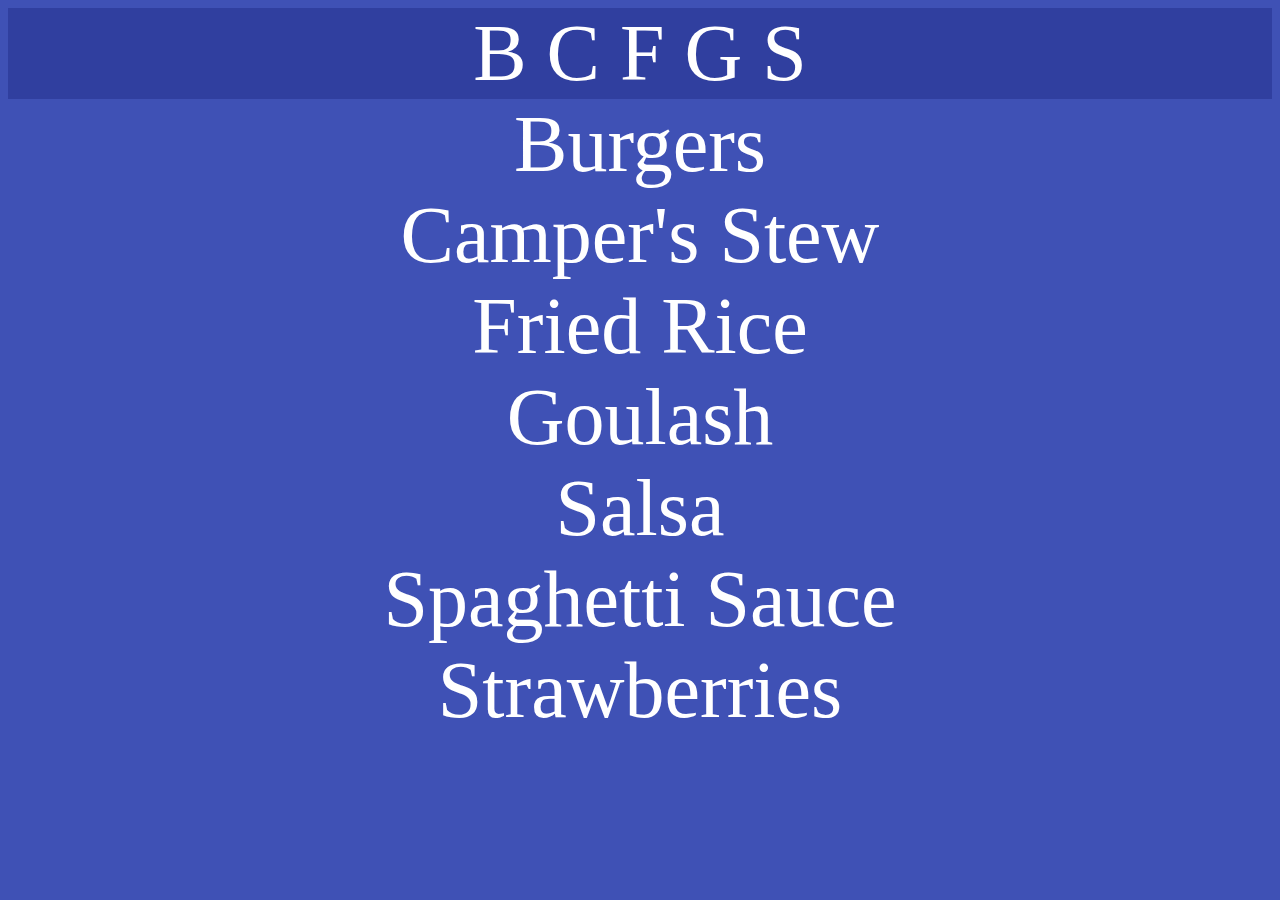
<file: index.html>
<HTML>

	<body id="body" onresize="resize()" >
		<div id="header" class="header"></div>
		<div id="mainBody"></div>
		<div class="hide" id="recipeBody"></div>
	</body>
	
	<head>
		<meta name="mobile-web-app-capable" content="yes">
		<meta name="apple-mobile-web-app-capable" content="yes">

		<link rel="shortcut icon" href="staticFiles/icon512.png" />

		<title>Recipes</title>
	
		<link rel="stylesheet" type="text/css" href="staticFiles/recipes.css">
		<!-- <script src="script.js"></script> -->
		<script src="staticFiles/main.js"></script>
		<script src="recipes.js"></script>
		<link rel="manifest" href="manifest.json">
		<meta name="theme-color" content="blue"><!--does this work with color name?-->
	</head>
</HTML>
</file>
<file: staticFiles/recipes.css>
body{
	background-color: #3F51B5;
	color:#FFFFFF !important;
	font-size:5em;
}
a{
    text-decoration: none;
	color:inherit;
}
.homeImg{
	height:1em;
	float:left;
	margin-top:auto;
	margin-bottom:auto;
}
.header{
	background-color:#303F9F !important;
	text-align:center;
	/*box-shadow:0px 0px 5px #212121;*/
	transition: background-color box-shadow 0.8s ease;
	transition: all 0.8s;
	overflow:hidden;
	
}
.sectionTitle{
    /*border-bottom: .05em solid #B6B6B6;*/
	/*font-weight: 600;*/
	text-decoration: underline;
}
.name{
	text-align:center;
	transition: background-color 0.8s, box-shadow 0.8s;
	transition: all 0.8s;
	background-color: #3F51B5;
	background-color: rgba(0,0,0,0);
	overflow:hidden;
	box-shadow:0px 0px 5px rgba(0,0,0,0);
}
.body{
	/*background-color:#303F9F;*/
	padding-left: 7rem;
}

.body-element{
	/* padding-left: 2rem; */
}

.hide{
	max-height:0px !important;
	overflow:hidden;
	
	font-size:0em;
	
	transition: background-color 0.8s, max-height 0.8s, color 0.8s, font-size 0.8s;
}
.name.hide, .header.hide{
	color:rgba(0,0,0,0) !important;
	transition: background-color 0.8s, max-height 0.8s, color 0.8s, font-size 0.8s;
	
}
.name.hide.dark{
	background-color:#303F9F;
}
.bodies{
	transition: max-height 0.8s;
	overflow:hidden;
}
.recipeBodyArea{
	transition: max-height 0.8s;
	overflow:hidden;
	
}
</file>
